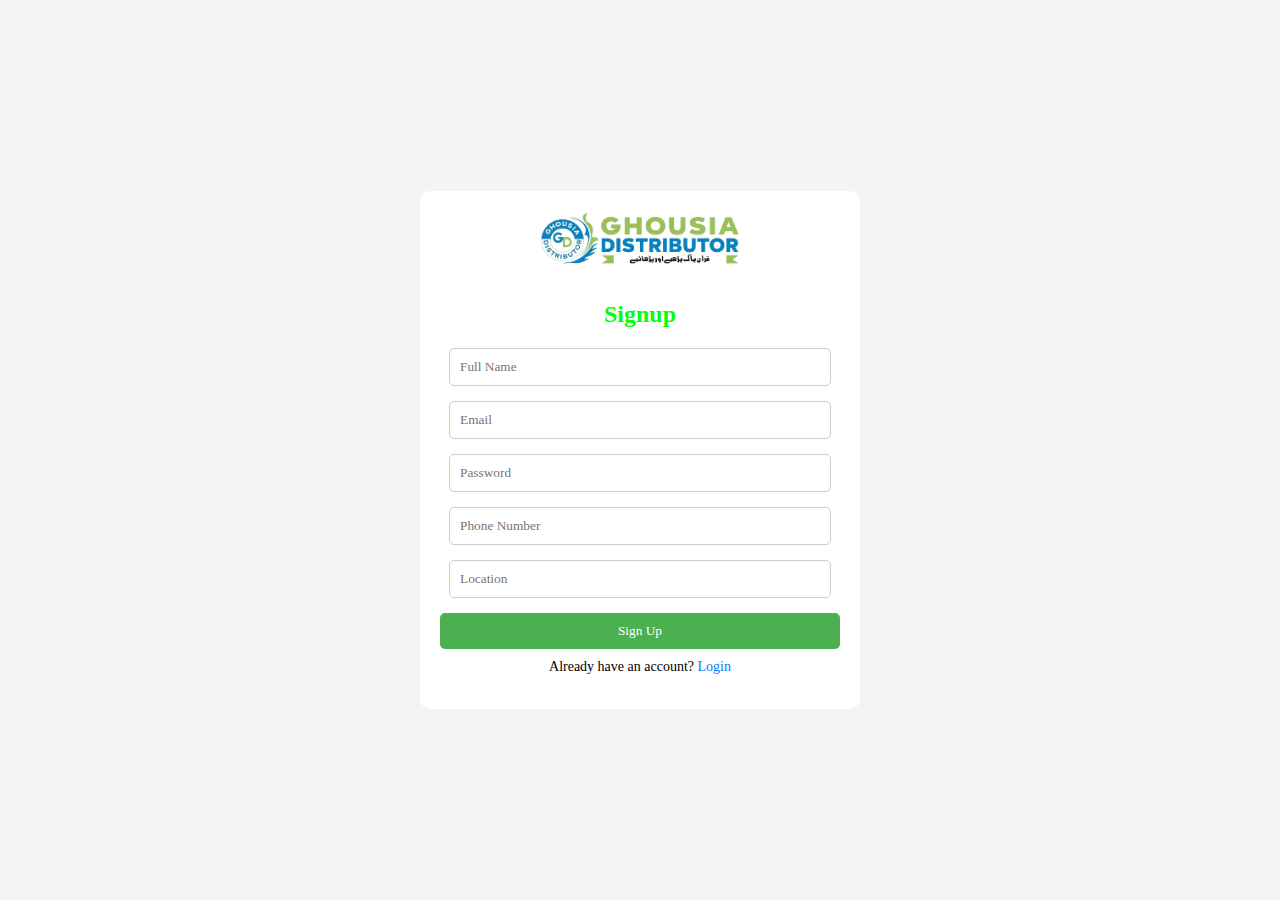
<file: Ghousia Distribuor/Login.html>
<!DOCTYPE html>
<html lang="en">
<head>
    <meta charset="UTF-8">
    <meta name="viewport" content="width=device-width, initial-scale=1.0">
    <title>Ghousia Login ❤</title>
    <link rel="shortcut icon" href="./img/Logo_Ghousia-removebg-preview.png" type="image/x-icon">
    <link rel="stylesheet" href="styles.css">
    <link rel="stylesheet" href="./index.html">
</head>
<body>
    <div class="container">
        <!-- Signup Form -->
        <div class="form-container" id="signup-container">
            <img src="./img/Logo_Ghousia-removebg-preview.png" >
            <h2>Signup</h2>
            <form id="signup-form">
                <input type="text" id="signup-name" placeholder="Full Name" required>
                <input type="email" id="signup-email" placeholder="Email" required>
                <input type="password" id="signup-password" placeholder="Password" required>
                <input type="text" id="signup-number" placeholder="Phone Number" required>
                <input type="text" id="signup-location" placeholder="Location" required>
                <button type="submit">Sign Up</button>
                <p>Already have an account? <span id="go-to-login">Login</span></p>
            </form>
        </div>

        <!-- Login Form -->
        <div class="form-container hidden" id="login-container">
            <img src="./img/Logo_Ghousia-removebg-preview.png" width="100%">
            <h2>Login</h2>
            <form id="login-form">
                <input type="email" id="login-email" placeholder="Email" required>
                <input type="password" id="login-password" placeholder="Password" required>
                <button type="submit">Login</button>
                <p>Don't have an account? <span id="go-to-signup">Sign Up</span></p>
            </form>
        </div>
    </div>
    <script src="scripts.js"></script>
</body>
</html>
</file>
<file: Ghousia Distribuor/styles.css>
/* style.css */
body {
    font-family: cursive;
    margin: 0;
    padding: 0;
    display: flex;
    justify-content: center;
    align-items: center;
    height: 100vh;
    background: #f3f4f6;
}

.container {
    width: 100%;
    max-width: 400px;
    background: #fff;
    padding: 20px;
    border-radius: 10px;
    box-shadow: 0.7 7px 8px rgb(4, 0, 255),rgb(153, 255, 0);
}

.hidden {
    display: none;
}

.form-container {
    text-align: center;
}

h2 {
    margin-bottom: 20px;
    color: #00ff08;
}

form input {
    width: 90%;
    margin-bottom: 15px;
    padding: 10px;
    border: 1px solid #ccc;
    border-radius: 5px;
    font-family: cursive;
}

button {
    width: 100%;
    padding: 10px;
    background-color: #4caf50;
    color: #fff;
    border: none;
    border-radius: 5px;
    font-family: cursive;
    cursor: pointer;
}

button:hover {
    background-color: #45a049;
}

p {
    margin-top: 10px;
    font-size: 14px;
}

p span {
    color: #007bff;
    cursor: pointer;
}

p span:hover {
    text-decoration: underline;
}
img{
    width: 200px;
    margin-bottom: 10px;
}
@media (max-width: 768px) {

    .container {
        width: 80%;
    }
   .img{
        width: 100px;
    }

}
</file>
